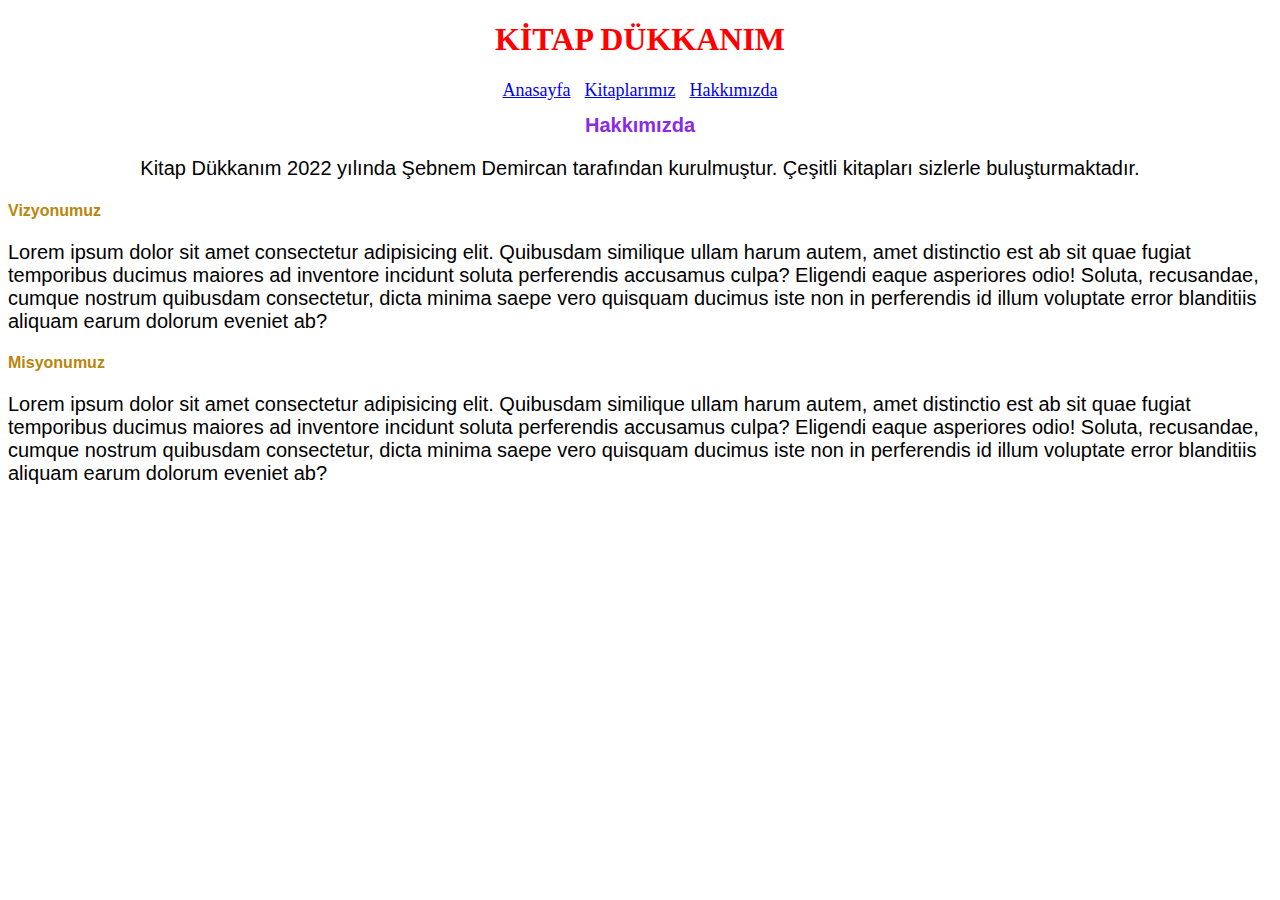
<file: hakkimizda.html>
<!DOCTYPE html>
<html lang="tr">
<head>
    <meta charset="UTF-8">
    <meta http-equiv="X-UA-Compatible" content="IE=edge">
    <meta name="viewport" content="width=device-width, initial-scale=1.0">
    <title>Hakkımızda</title>
    <link rel="stylesheet" href="style.css">
</head>
<body>
    <h1>KİTAP DÜKKANIM</h1>
    <!-- Menü-->
    <nav>
        <li><a href="index.html">Anasayfa</a></li>
        <li> <a href="urunlerimiz.html">Kitaplarımız</a></li>
        <li><a href="hakkimizda.html">Hakkımızda</a></li>
    </nav>
    <!--Hakkımızda -->
    <h1 class="hakkimizda">Hakkımızda</h1>
    <article>
        <p>
            Kitap Dükkanım 2022 yılında Şebnem Demircan tarafından kurulmuştur. Çeşitli kitapları sizlerle buluşturmaktadır.
        </p>
        <h4>Vizyonumuz</h4>
        <p class="yazi">Lorem ipsum dolor sit amet consectetur adipisicing elit. Quibusdam similique ullam harum autem, amet distinctio est ab sit quae fugiat temporibus ducimus maiores ad inventore incidunt soluta perferendis accusamus culpa?
        Eligendi eaque asperiores odio! Soluta, recusandae, cumque nostrum quibusdam consectetur, dicta minima saepe vero quisquam ducimus iste non in perferendis id illum voluptate error blanditiis aliquam earum dolorum eveniet ab?</p>
        <h4>Misyonumuz</h4>
        <p class="yazi">Lorem ipsum dolor sit amet consectetur adipisicing elit. Quibusdam similique ullam harum autem, amet distinctio est ab sit quae fugiat temporibus ducimus maiores ad inventore incidunt soluta perferendis accusamus culpa?
        Eligendi eaque asperiores odio! Soluta, recusandae, cumque nostrum quibusdam consectetur, dicta minima saepe vero quisquam ducimus iste non in perferendis id illum voluptate error blanditiis aliquam earum dolorum eveniet ab?</p>
    </article>
</body>

</html>
</file>
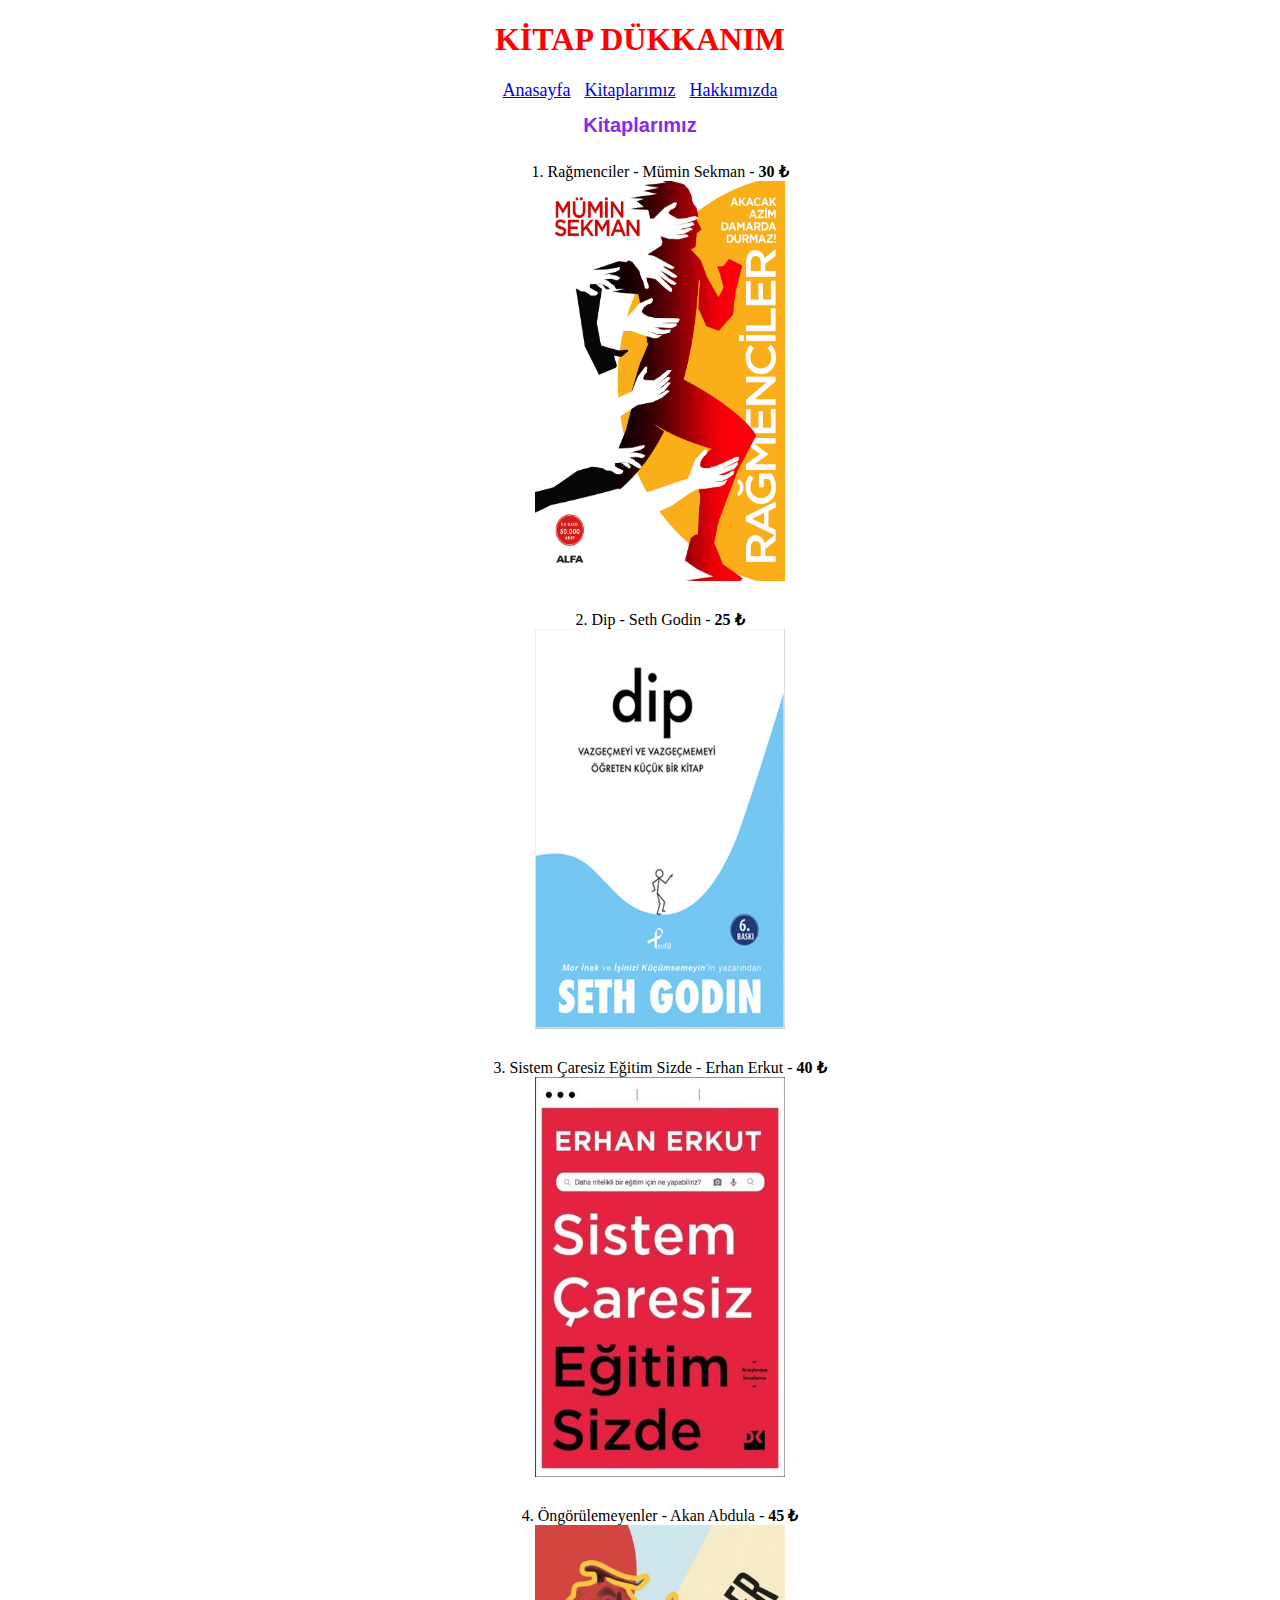
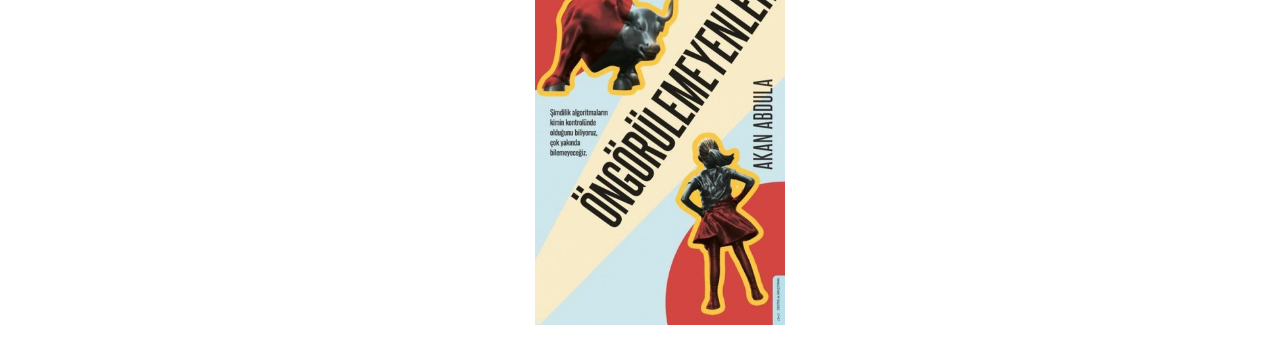
<file: urunlerimiz.html>
<!DOCTYPE html>
<html lang="tr">
<head>
    <meta charset="UTF-8">
    <meta http-equiv="X-UA-Compatible" content="IE=edge">
    <meta name="viewport" content="width=device-width, initial-scale=1.0">
    <title>Kitap Dükkanım</title>
    <link rel="stylesheet" href="style.css">
</head>
<body>
    <h1>KİTAP DÜKKANIM</h1>
    <!-- Menü-->
    <nav>
        <li><a href="index.html">Anasayfa</a></li>
        <li> <a href="urunlerimiz.html">Kitaplarımız</a></li>
        <li><a href="hakkimizda.html">Hakkımızda</a></li>
    </nav>
    <!--Ürünlerimiz -->
    <h1 class="urunlerimiz">Kitaplarımız</h1>
<div>
    <ol>
        <li> 1. Rağmenciler - Mümin Sekman - <b>30 ₺</b> <br> <img src="img/ragmenciler.jpg" alt="ragmenciler"> </li> 

        <li>2. Dip - Seth Godin - <b>25 ₺</b> <br> <img src="img/dip.jpg" alt="dip"></li>

        <li>3. Sistem Çaresiz Eğitim Sizde - Erhan Erkut - <b>40 ₺</b> <br> <img src="img/sistem-caresiz.jpg" alt="egitim sizde"></li>

        <li>4. Öngörülemeyenler - Akan Abdula - <b>45 ₺</b> <br> <img src="img/akan-abdula.jpg" alt="ongorulemeyenler"></li>
    </ol>
</div>
</body>

</html>
</file>
<file: style.css>
h1{
    color: red;
    text-align: center;
}

nav{
    color: blueviolet;
    position: relative;
    list-style: none;
    text-align: center;
   
   
}
nav li{
    color: blueviolet;
    display: inline;
    margin: 5px;
    font-size: 18px;
} 
p{
    text-align: center;
    font-size: 20px;
    font-family:Arial, Helvetica, sans-serif;
    
}
.urunlerimiz{
    font-size: 20px;
    color: blueviolet;
    font-family: Arial, Helvetica, sans-serif;
}
ol li{
    position: relative;
    text-align: center;
    display: block;
    margin:25px;
    
}
ol li img
{
    width: 250px;
    height: 400px;
}
.hakkimizda{
    font-size: 20px;
    color: blueviolet;
    font-family: Arial, Helvetica, sans-serif;
}
h4{
    color: darkgoldenrod;
    font-family: Arial, Helvetica, sans-serif;
}
.yazi{
    font-family: Arial, Helvetica, sans-serif;
    font-size: 20px;
    text-align: left;
}
</file>
